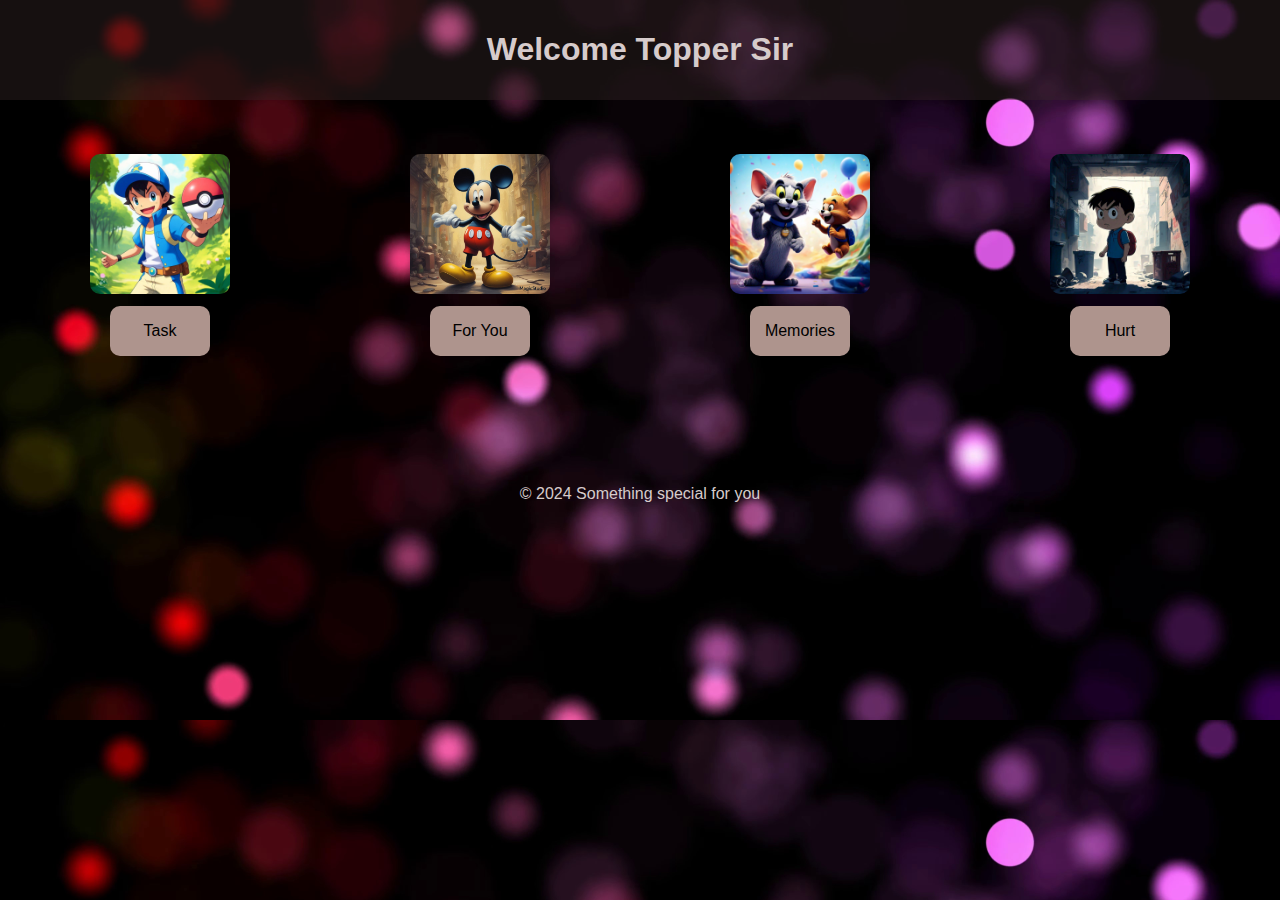
<file: index2.html>
<!DOCTYPE html>
<html lang="en">
<head>
    <meta charset="UTF-8">
    <meta name="viewport" content="width=device-width, initial-scale=1.0">
    <title>Welcome</title>
    <style>
        body {
            font-family: Arial, sans-serif;
            background-image: url(background.jpeg);
            background-size: cover;
            margin: 0;
            padding: 0;
            color: #c9c4bf;
        }
        header {
            color: rgb(214, 203, 203);
            text-align: center;
            padding: 10px;
            background-color: #38292963;
        }
        #raja{
            text-align: center;
            height: 55px;
            width :unset;
        }
        div{
            height: 50px;
            width : 100px;
            display: flex;
            justify-content: space-around;
            align-items:center;
            border-radius: 10px;
            transition-property: all;
            transition-duration: 0.6s;
            transition: scale(1.2) .5s ease-in-out .2s;
            border-radius: 10px; 
        }
        footer {
            text-align: center;
            padding: 10px;
            background-color: none;
            color: rgb(214, 203, 203);
            margin-top: 10px;
        }        
        .box1{
            background-color: rgb(174, 148, 141);
        }.box2{
            background-color: rgb(174, 148, 141);
        }.box3{
            background-color: rgb(174, 148, 141);
        }.box4{
            background-color: rgb(174, 148, 141);
        }
        .box1:hover{
            transform: scale(1.5)
        }.box2:hover{
            transform: scale(1.5)
        }.box3:hover{
            transform: scale(1.5)
        }.box4:hover{
            transform: scale(1.5)
        }
        a{
            text-decoration: none;
            color: black;
        }
        .contenier1{
            width: 1200px;
            display: flex;
            justify-content: space-around;
            transition-property: all;
            transition-duration: .6s;
            transition: scale(1.2) .5s ease-in-out .2s;
            border-radius: 10px;
            text-align: center;
            height: 150px;
            width :unset;
        }
        #vlc1{ 
            background-image: url(task.jpeg);
            background-size: contain;
            width:140px;
            height:140px;    
        }
        #vlc2{ 
            background-image: url(for.jpeg);
            background-size: contain;
            width:140px;
            height:140px;    
        }
        #vlc3{ 
            background-image: url(for\ you.jpeg);
            background-size: contain;
            width:140px;
            height:140px;    
        }
        #vlc4{ 
            background-image: url(hurt.jpeg);
            background-size: contain;
            width:140px;
            height:140px;    
        }
    </style>
</head>
<body>
    <header>
        <h1>Welcome Topper Sir</h1>
    </header>
    <br><br><br>
    <div1 class="contenier1">
        <div id="vlc1" href="index4.html"></div>
        <div id="vlc2"></div>
        <div id="vlc3"></div>
        <div id="vlc4"></div>
    </div1>
    <div id="raja">
        <div class="box1" href="index4.html"><a href="index4.html">Task</a></div>
        <div class="box2"><a href="index5.html">For You</a></div>
        <div class="box3"><a href="index6.html">Memories</a></div>
        <div class="box4"><a href="index7.html">Hurt</a></div>
    </div>    
    <br>
    <br>
    <br>
    <br>
    <br>
    <footer>
        <p>&copy; 2024 Something special for you</p>
    </footer>
</body>
</html>
</file>
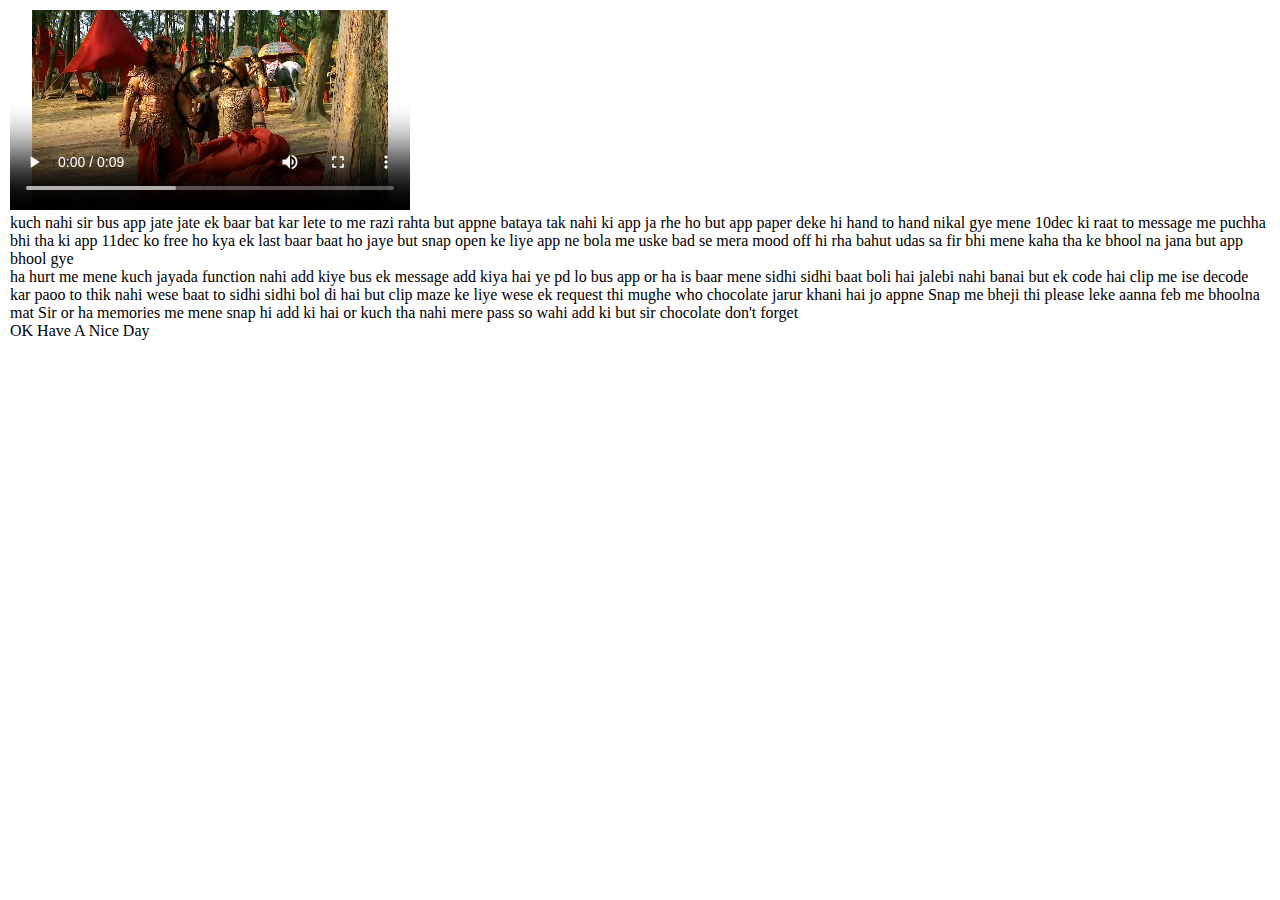
<file: index7.html>
<!DOCTYPE html>
<html lang="en">
<head>
    <meta charset="UTF-8">
    <meta name="viewport" content="width=device-width, initial-scale=1.0">
    <title>Document</title>
    <style>
        body{
            margin: 10px;

        }
    </style>
</head>
<body>

    <div></div>
    <div>
        <video src="ganghar raj.mp4" width="400px" height="200px" controls autoplay
        height ="100%"
        width="100%"> Do Your Self(kuch nahi yaar bus ek baar bat kar leta)</video>
    </div>
    <div>kuch nahi sir bus app jate jate ek baar bat kar lete to me razi rahta but appne bataya tak nahi ki app ja rhe ho but app paper deke hi hand to hand nikal gye mene 10dec ki raat to message me puchha bhi tha ki app 11dec ko free ho kya ek last baar baat ho jaye but snap open ke liye app ne bola me uske bad se mera mood off hi rha bahut udas sa fir bhi mene kaha tha ke bhool na jana but app bhool gye </div>
    ha hurt me mene kuch jayada function nahi add kiye bus ek message add kiya hai ye pd lo bus app
    or ha is baar mene sidhi sidhi baat boli hai jalebi nahi banai but ek code hai clip me ise decode kar paoo to thik nahi wese baat to sidhi sidhi bol di hai but clip maze ke liye 
    wese ek request thi mughe who chocolate jarur khani hai jo appne Snap me bheji thi 
    please leke aanna feb me bhoolna mat Sir or ha memories me mene snap hi add ki hai or kuch tha nahi mere pass so wahi add ki but sir chocolate don't forget
    <div>OK Have A Nice Day</div>

    
</body>
</html>
</file>
